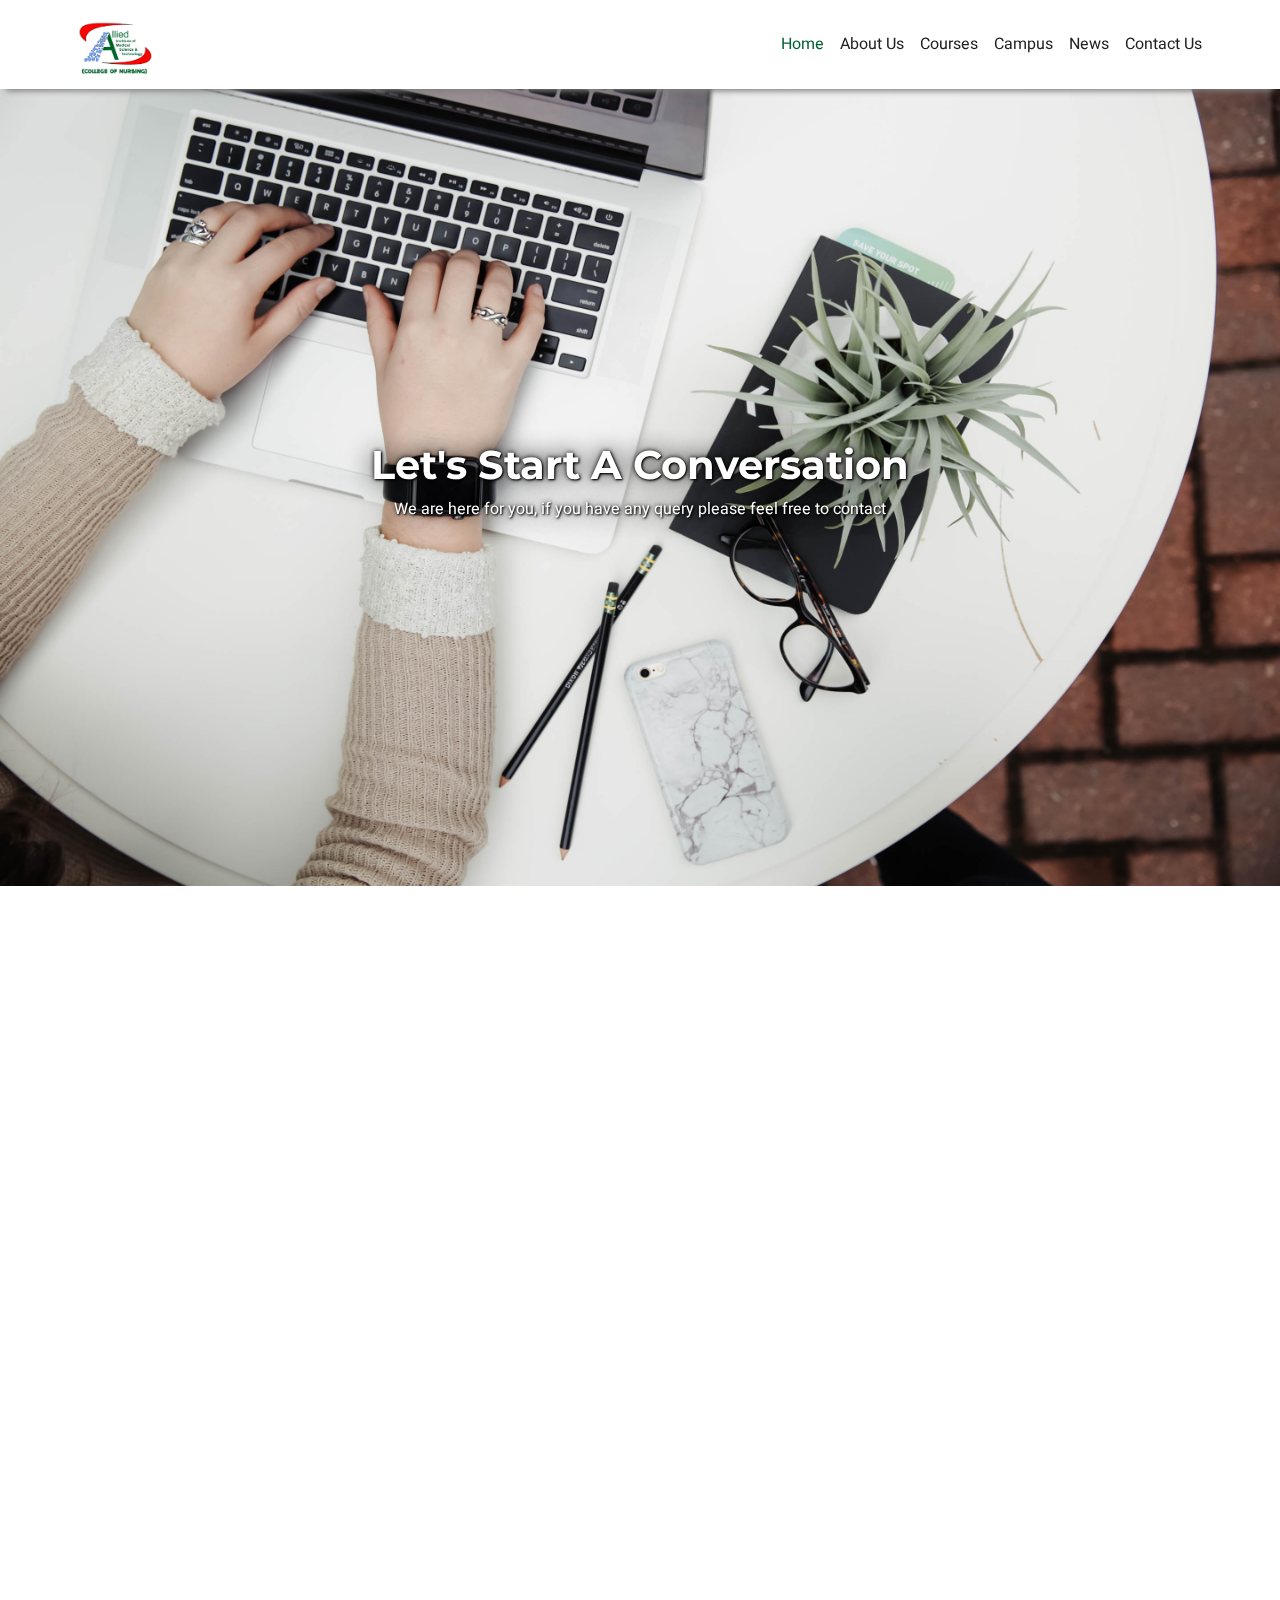
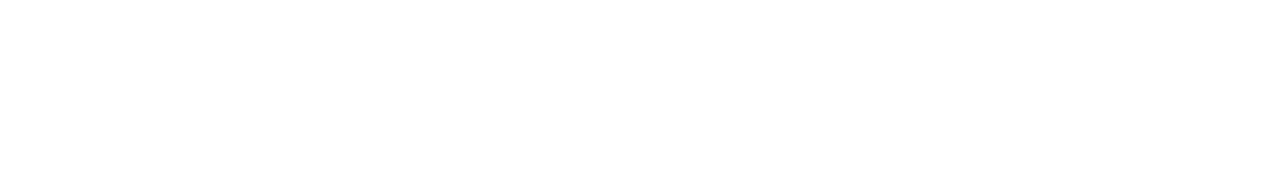
<file: contact.html>
<!DOCTYPE html>
<html lang="en">

<head>
    <meta charset="utf-8">
    <title>AIMST - Landing Page</title>
    <meta content="width=device-width, initial-scale=1.0" name="viewport">
    <meta content="" name="keywords">
    <meta content="" name="description">
    <meta name="csrf-token" content="{{ csrf_token() }}" />

    <!-- Favicon -->
    <link href="./assets/logo.png" rel="icon">

    <!-- Google Web Fonts -->
    <link rel="preconnect" href="https://fonts.googleapis.com">
    <link rel="preconnect" href="https://fonts.gstatic.com" crossorigin>
    <link href="https://fonts.googleapis.com/css2?family=Heebo:wght@400;500;600;700&family=Montserrat:wght@400;500;600;700&display=swap" rel="stylesheet">

    <!-- Icon Font Stylesheet -->
    <link href="https://cdnjs.cloudflare.com/ajax/libs/font-awesome/5.10.0/css/all.min.css" rel="stylesheet">
    <link href="https://cdn.jsdelivr.net/npm/bootstrap-icons@1.4.1/font/bootstrap-icons.css" rel="stylesheet">

    <!-- Libraries Stylesheet -->
    <link href="./assets/frontend/lib/animate/animate.min.css" rel="stylesheet">
    <link href="./assets/frontend/lib/owlcarousel/assets/owl.carousel.min.css" rel="stylesheet">
    <link href="./assets/frontend/lib/tempusdominus/css/tempusdominus-bootstrap-4.min.css" rel="stylesheet" />

    <!-- Customized Bootstrap Stylesheet -->
    <link href="./assets/frontend/css/bootstrap.min.css" rel="stylesheet">

    <!-- Template Stylesheet -->
    <link href="./assets/frontend/css/style.css" rel="stylesheet">
</head>

<body>
    <div class="container-xxl bg-white p-0">
        <!-- Spinner Start -->
        <div id="spinner" class="show bg-white position-fixed translate-middle w-100 vh-100 top-50 start-50 d-flex align-items-center justify-content-center">
            <div class="spinner-border text-success" style="width: 3rem; height: 3rem;" role="status">
                <span class="sr-only">Loading...</span>
            </div>
        </div>
        <!-- Spinner End -->

        <!-- Header Start -->
        <div class="navbar-light fixed-top" style="background-color: #fff; box-shadow: 0 8px 6px -6px grey;" id="">
            <div class="container px-0">
                <div class="row gx-0">
                    <div class="col-lg-3  d-none d-lg-block">
                        <a href="index.html" class="navbar-brand d-block ">
                            <img class="p-2 mt-1" height="75px" src="./assets/logo.png" alt="">
                        </a>
                    </div>
                    <div class="col-lg-9">
                        <nav class="text-center navbar navbar-expand-lg shadow-5-strong p-3 p-lg-0">
                            <a href="/" class="navbar-brand d-block d-lg-none ">
                                <img height="55px" src="./assets/logo.png" alt="">
                            </a>
                            <button type="button" class="navbar-toggler" data-bs-toggle="collapse" data-bs-target="#navbarCollapse">
                                <span class="navbar-toggler-icon"></span>
                            </button>
                            <div class="collapse navbar-collapse justify-content-end" id="navbarCollapse">
                                <div class="navbar-nav mr-auto py-0 mt-3">
                                    <a href="index.html" class="nav-item nav-link active mt-2">Home</a>
                                    <a href="#about" class="nav-item nav-link mt-2">About Us</a>
                                    <a href="#" class="nav-item nav-link mt-2">Courses</a>
                                    <a href="#" class="nav-item nav-link mt-2">Campus</a>
                                    <a href="#" class="nav-item nav-link mt-2">News </a>
                                    <a href="contact.html" class="nav-item nav-link mt-2">Contact Us</a>
                                    <!-- <a href="{{ route('login" class="nav-item nav-link"><button class="btn" style="font-size:15px; padding-left: 15px; padding-right: 15px; background-color: #005F33; color: #fff;">Login</button></a>
                                <a href="{{ route('register" class="nav-item nav-link"><button class="btn reg-btn" style="font-size:15px; padding-left: 15px; padding-right: 15px; border-color: #005F33; color: #fff;">Register</button></a> -->
                                </div>
                            </div>
                        </nav>
                    </div>
                </div>
            </div>
        </div>
        <!-- Header End -->


        <!-- Carousel Start -->
        <div class="container-fluid p-0 mt-1" style="margin-top: -75px;" id="carousel">
            <div id="header-carousel" class="carousel slide" data-bs-ride="carousel">
                <div class="carousel-inner">
                    <div class="carousel-item active">
                        <img style="height: 90vh; width:100%; margin: 0 auto; filter: brightness(100%);" class="img-responsive img-center carousel-image" src="./assets/frontend/img/contact.jpg" alt="Image">
                        <div class="carousel-caption d-flex flex-column align-items-center justify-content-center">
                            <div class="p-3 box-shadow" style="max-width: 700px;">
                                <h1 class="text-white mb-2  carousel-heading" style="text-shadow: 1px 1px 2px black, 0 0 25px black, 0 0 5px black;">Let's Start A Conversation</h1>
                                <p class="text-white m-auto carousel-text" style="text-shadow: 1px 1px 2px black, 0 0 25px black, 0 0 5px black;">
                                    We are here for you, if you have any query please feel free to contact
                                </p>
                            </div>
                        </div>
                    </div>
                </div>
            </div>
        </div>
        <!-- Carousel End -->

        <!-- Contact Start -->
        <div class="container-xxl py-5">
            <div class="container">
                <div class="text-center wow fadeInUp mb-5" data-wow-delay="0.1s">
                    <h2 class="" style="color: #005F33;">Contact Us For Any Query</h2>
                </div>
                <div class="row g-4">
                    <div class="col-lg-6 col-md-6 wow fadeInUp" data-wow-delay="0.1s">
                        <h5 style="color: #005F33">Get In Touch</h5>
                        <p class="mb-4">Tempor erat elitr rebum at clita. Diam dolor diam ipsum sit. Aliqu diam amet diam et eos</p>
                        <div class="d-flex align-items-center mb-4">
                            <div class="d-flex align-items-center justify-content-center flex-shrink-0" style="width: 50px; height: 50px; background-color: #005F33">
                                <i class="fa fa-map-marker-alt text-white"></i>
                            </div>
                            <div class="ms-3">
                                <h5 class="" style="color: #005F33">Office</h5>
                                <p class="mb-0">Olding Abbas Town Skardu GB</p>
                            </div>
                        </div>
                        <div class="d-flex align-items-center mb-4">
                            <div class="d-flex align-items-center justify-content-center flex-shrink-0" style="width: 50px; height: 50px; background-color: #005F33">
                                <i class="fa fa-phone-alt text-white"></i>
                            </div>
                            <div class="ms-3">
                                <h5 class="" style="color: #005F33">Mobile</h5>
                                <p class="mb-0">+92 3555555156 &nbsp +92 3129728000</p>
                            </div>
                        </div>
                        <div class="d-flex align-items-center">
                            <div class="d-flex align-items-center justify-content-center flex-shrink-0" style="width: 50px; height: 50px; background-color: #005F33">
                                <i class="fa fa-envelope-open text-white"></i>
                            </div>
                            <div class="ms-3">
                                <h5 class="" style="color: #005F33">Email</h5>
                                <p class="mb-0">alliedinstitute.technology@gmail.com</p>
                            </div>
                        </div>
                    </div>
                    <!-- <div class="col-lg-4 col-md-6 wow fadeInUp" data-wow-delay="0.3s">
                    <iframe class="position-relative rounded w-100 h-100"
                        src="https://www.google.com/maps/embed?pb=!1m18!1m12!1m3!1d3001156.4288297426!2d-78.01371936852176!3d42.72876761954724!2m3!1f0!2f0!3f0!3m2!1i1024!2i768!4f13.1!3m3!1m2!1s0x4ccc4bf0f123a5a9%3A0xddcfc6c1de189567!2sNew%20York%2C%20USA!5e0!3m2!1sen!2sbd!4v1603794290143!5m2!1sen!2sbd"
                        frameborder="0" style="min-height: 300px; border:0;" allowfullscreen="" aria-hidden="false"
                        tabindex="0"></iframe>
                </div> -->
                    <div class="col-lg-6 col-md-12 wow fadeInUp" data-wow-delay="0.5s">
                        <form>
                            <div class="row g-3">
                                <div class="col-md-6">
                                    <div class="form-floating">
                                        <input type="text" class="form-control" id="name" placeholder="Your Name">
                                        <label for="name">Your Name</label>
                                    </div>
                                </div>
                                <div class="col-md-6">
                                    <div class="form-floating">
                                        <input type="email" class="form-control" id="email" placeholder="Your Email">
                                        <label for="email">Your Email</label>
                                    </div>
                                </div>
                                <div class="col-12">
                                    <div class="form-floating">
                                        <input type="text" class="form-control" id="subject" placeholder="Subject">
                                        <label for="subject">Subject</label>
                                    </div>
                                </div>
                                <div class="col-12">
                                    <div class="form-floating">
                                        <textarea class="form-control" placeholder="Leave a message here" id="message" style="height: 100px"></textarea>
                                        <label for="message">Message</label>
                                    </div>
                                </div>
                                <div class="col-12">
                                    <button class="btn w-100 py-3" style="background-color: #005F33; color:#fff" type="submit">Send Message</button>
                                </div>
                            </div>
                        </form>
                    </div>
                </div>
            </div>
        </div>
        <!-- Contact End -->

        <!-- Footer Start -->
        <div class="container-fluid text-light footer wow fadeIn pt-5 mt-0" data-wow-delay="0.1s">
            <div class="container pb-5 pt-4">
                <div class="row g-5">
                    <div class="col-md-3 col-lg-3">
                        <!-- <img height="100px" src="{{ ('logo.png" alt=""> -->
                        <img height="100px" style="margin-left: 40px" src="./assets/logo.png" alt="">
                    </div>
                    <div class="col-md-6 col-lg-4">
                        <h6 class="section-title text-start text-uppercase mb-4" style="color: #005F33;">Contact</h6>
                        <p class="mb-2" style="color: #005F33"><i class="fa fa-map-marker-alt me-3"></i>Olding Abbas Town Skardu GB</p>
                        <p class="mb-2" style="color: #005F33"><i class="fa fa-phone-alt me-3"></i>+92 3555555156 +92 3129728000</p>
                        <p class="mb-2 d-flex" style="color: #005F33"><i class="fa fa-envelope me-3"></i><span>alliedinstitute.technology@gmail.com</span></p>

                        <div class="d-flex pt-2">
                            <a class="btn btn-outline-light btn-social" href=""><i class="fab fa-twitter"></i></a>
                            <a class="btn btn-outline-light btn-social" href=""><i class="fab fa-facebook-f"></i></a>
                            <a class="btn btn-outline-light btn-social" href=""><i class="fab fa-youtube"></i></a>
                            <a class="btn btn-outline-light btn-social" href=""><i class="fab fa-linkedin-in"></i></a>
                        </div>
                    </div>
                    <div class="col-lg-5 col-md-12">
                        <div class="row gy-5 g-4">
                            <div class="col-md-6">
                                <h6 class="section-title text-start text-uppercase mb-4" style="color: #005F33;">Company</h6>
                                <a class="btn btn-link" href="">About Us</a>
                                <a class="btn btn-link" href="">Contact Us</a>
                                <a class="btn btn-link" href="">Campus</a>
                                <a class="btn btn-link" href="">News and Events</a>
                            </div>
                            <div class="col-md-6">
                                <h6 class="section-title text-start text-uppercase mb-4" style="color: #005F33;">Courses</h6>
                                <a class="btn btn-link d-flex" href="">Operation Threator Technology</a>
                                <a class="btn btn-link d-flex" href="">Radiography Technology</a>
                                <a class="btn btn-link d-flex" href="">Laboratory Technology</a>
                                <a class="btn btn-link d-flex" href="">Medical Dispensor</a>
                            </div>
                        </div>
                    </div>
                </div>
            </div>
            <div class="container">
                <div class="copyright">
                    <div class="row">
                        <div class="col-md-6 text-center text-md-start mb-3 mb-md-0">
                            &copy; <a href="/" style="color: #005F33; text-decoration: underline;">AIMST Pvt Ltd</a><span style="color: #005F33;">, All Rights Reserved.</span>
                        </div>
                        <div class="col-md-6 text-center text-md-end">
                            <div class="footer-menu">
                                <p style="color: #005F33; ">Developed By : <a href="https://pk.linkedin.com/in/farhanfaqir488" target="blank" style="color: #005F33; text-decoration: underline;">Farhan Faqir</a></p>

                            </div>
                        </div>
                    </div>
                </div>
            </div>
        </div>
        <!-- Footer End -->


        <!-- Back to Top -->
        <!-- <a href="#" class="btn btn-lg btn-danger btn-lg-square back-to-top"><i class="bi bi-arrow-up"></i></a> -->
    </div>

    <!-- JavaScript Libraries -->
    <script src="https://code.jquery.com/jquery-3.4.1.min.js"></script>
    <script src="https://cdn.jsdelivr.net/npm/bootstrap@5.0.0/dist/js/bootstrap.bundle.min.js"></script>
    <script src="./assets/frontend/lib/wow/wow.min.js"></script>
    <script src="./assets/frontend/lib/easing/easing.min.js"></script>
    <script src="./assets/frontend/lib/waypoints/waypoints.min.js"></script>
    <script src="./assets/frontend/lib/counterup/counterup.min.js"></script>
    <script src="./assets/frontend/lib/owlcarousel/owl.carousel.min.js"></script>
    <script src="./assets/frontend/lib/tempusdominus/js/moment.min.js"></script>
    <script src="./assets/frontend/lib/tempusdominus/js/moment-timezone.min.js"></script>
    <script src="./assets/frontend/lib/tempusdominus/js/tempusdominus-bootstrap-4.min.js"></script>

    <!-- Template Javascript -->
    <script src="./assets/frontend/js/main.js"></script>

    <script>
        const navbar = document.querySelector('#navbar-fixed-top');
        window.onscroll = () => {
            if (window.scrollY > 200) {
                navbar.classList.add('nav-active');
            } else {
                navbar.classList.remove('nav-active');
            }
        };
    </script>
</body>

</html>
</file>
<file: assets/frontend/css/style.css>
/********** Template CSS **********/

body {
    min-height: 75rem;
    padding-top: 4.5rem;
}

:root {
    --primary: #FEA116;
    --light: #F1F8FF;
    --dark: #0F172B;
}

.fw-medium {
    font-weight: 500 !important;
}

.fw-semi-bold {
    font-weight: 600 !important;
}

.back-to-top {
    position: fixed;
    display: none;
    right: 45px;
    bottom: 45px;
    z-index: 99;
}


/*** Spinner ***/
#spinner {
    opacity: 0;
    visibility: hidden;
    transition: opacity .5s ease-out, visibility 0s linear .5s;
    z-index: 99999;
}

#spinner.show {
    transition: opacity .5s ease-out, visibility 0s linear 0s;
    visibility: visible;
    opacity: 1;
}


/*** Button ***/
.btn {
    font-weight: 500;
    text-transform: uppercase;
    transition: .5s;
}

.btn.btn-primary,
.btn.btn-secondary {
    color: #FFFFFF;
}

.btn-square {
    width: 38px;
    height: 38px;
}

.btn-sm-square {
    width: 32px;
    height: 32px;
}

.btn-lg-square {
    width: 48px;
    height: 48px;
}

.btn-square,
.btn-sm-square,
.btn-lg-square {
    padding: 0;
    display: flex;
    align-items: center;
    justify-content: center;
    font-weight: normal;
    border-radius: 2px;
}


/*** Navbar ***/
.navbar-dark .navbar-nav .nav-link {
    margin-right: 30px;
    padding: 25px 0;
    color: #000;
    font-size: 15px;
    text-transform: uppercase;
    outline: none;
}

.navbar-light .navbar-nav .nav-link:hover,
.navbar-light .navbar-nav .nav-link.active {
    /* color: var(--primary); */
    color: #005F33 !important;
}

.nav-fixed {
    width: 100%;
    position: fixed;
    transition: 0.3s ease-in-out;
}

.nav-active {
    background-color:#005F33 !important;
    box-shadow: 5px -1px 12px -5px grey;
}

@media (max-width: 991.98px) {
    .navbar-dark .navbar-nav .nav-link  {
        margin-right: 0;
        padding: 10px 0;
    }
}

@media (max-width: 768px) {
    #carousel {
        margin-top: 25px !important;
    }
    .carousel-heading {
        font-size: 30px !important;
    }
    .carousel-text {
        font-size: 16px !important;
        width: 500px;
    }
}

@media (max-width: 560px) {
    #navbar-fixed-top {
        background-color:#0F172B;
        box-shadow: 5px -1px 12px -5px grey;
    }
    #carousel {
        margin-top: 25px !important;
    }
    .carousel-heading {
        font-size: 25px !important;
    }
    .carousel-text {
        font-size: 14px !important;
        width: 300px;
    }
}

/*** Header ***/
.carousel-caption {
    top: 0;
    left: 0;
    right: 0;
    bottom: 0;
    /* background: rgba(15, 23, 43, .7); */
    z-index: 1;
}

.carousel-control-prev,
.carousel-control-next {
    width: 10%;
}

.carousel-control-prev-icon,
.carousel-control-next-icon {
    width: 3rem;
    height: 3rem;
}

@media (max-width: 768px) {
    #header-carousel .carousel-item {
        position: relative;
        width: 100%;
        /* background: lightblue url("../img/small-main.jpeg") no-repeat fixed center; */
    }
    
    #header-carousel .carousel-item img { 
        /* position: absolute;
        width: 100%;
        height: 100%; 
        object-fit: cover;
        background-repeat: no-repeat;
        background-position: center; */
        height: auto !important;
    }
}

.page-header {
    background-position: center center;
    background-repeat: no-repeat;
    background-size: cover;
}

.page-header-inner {
    background: rgba(15, 23, 43, .7);
}

.breadcrumb-item + .breadcrumb-item::before {
    color: var(--light);
}

/*** Section Title ***/
.section-title {
    position: relative;
    display: inline-block;
    /* color: #9A0D07; */
}

.section-title::before {
    position: absolute;
    content: "";
    width: 45px;
    height: 2px;
    top: 50%;
    left: -55px;
    margin-top: -1px;
    /* background: var(--primary); */
    background: #005F33;
}

.section-title::after {
    position: absolute;
    content: "";
    width: 45px;
    height: 2px;
    top: 50%;
    right: -55px;
    margin-top: -1px;
    /* background: var(--primary); */
    background: #005F33;
}

.section-title.text-start::before,
.section-title.text-end::after {
    display: none;
}

@media (max-width: 768px) {
    #about img { 
        height: auto !important;
    }

    #about .about-discription {
        padding-left: 30px;
        padding-right: 30px;
    }
}


/*** why-choose ***/
#why-choose-us {
 background-color: rgb(250, 250, 250);
}

.why-choose-item {
    height: 300px;
    padding: 30px;
    display: flex;
    flex-direction: column;
    justify-content: center;
    text-align: center;
    background: #FFFFFF;
    box-shadow: 0 0 45px rgba(0, 0, 0, .08);
    transition: .5s;
    border: 1px solid #005F33;
}

.why-choose-item:hover {
    /* background: var(--primary); */
    background: #005F33;
    /* border: 1px solid #9A0D07; */
}

.why-choose-item .why-choose-icon {
    margin: 0 auto 10px auto;
    width: 65px;
    height: 65px;
    transition: .5s;
    color : #005F33;
    margin-top: -20px !important;
}

.why-choose-item i,
.why-choose-item h5,
.why-choose-item p {
    transition: .5s;
}

.why-choose-item:hover i,
.why-choose-item:hover h5,
.why-choose-item:hover p {
    color: #FFFFFF !important;
}

@keyframes pulse-border {
    0% {
        transform: translateX(-50%) translateY(-50%) translateZ(0) scale(1);
        opacity: 1;
    }

    100% {
        transform: translateX(-50%) translateY(-50%) translateZ(0) scale(1.5);
        opacity: 0;
    }
}

/*** Campus ***/
#campus {
    background-color: rgb(241, 241, 241);
    /* background: linear-gradient(rgba(15, 23, 43, .7), rgba(15, 23, 43, .7)), url(../img/campus.jpeg);
    background-position: center center;
    background-repeat: no-repeat;
    background-size: cover; */
}   

.campus-item {
    height: 300px;
    padding: 30px;
    display: flex;
    flex-direction: column;
    justify-content: center;
    text-align: center;
    background: #005F33;
    box-shadow: 0 0 45px rgba(0, 0, 0, .08);
    transition: .5s;
    border: 1px solid #005F33;
}

.campus-item h5 {
    color: #fff;
}

.campus-item .campus-icon {
    margin: 0 auto 10px auto;
    width: 65px;
    height: 65px;
    transition: .5s;
    color : #fff;
    margin-top: -20px !important;
}

.campus-item i,
.campus-item h5,
.campus-item p {
    transition: .5s;
}

/*** Testimonial ***/
.testimonial {
    background: linear-gradient(rgba(15, 23, 43, .7), rgba(15, 23, 43, .7)), url(../img/carousel-3.png);
    background-position: center center;
    background-repeat: no-repeat;
    background-size: cover;
    filter: brightness(90%)
}

.testimonial-carousel {
    padding-left: 65px;
    padding-right: 65px;
}

.testimonial-carousel .testimonial-item {
    padding: 30px;
}

.testimonial-carousel .owl-nav {
    position: absolute;
    width: 100%;
    height: 40px;
    top: calc(50% - 20px);
    left: 0;
    display: flex;
    justify-content: space-between;
    z-index: 1;
}

.testimonial-carousel .owl-nav .owl-prev,
.testimonial-carousel .owl-nav .owl-next {
    position: relative;
    width: 40px;
    height: 40px;
    display: flex;
    align-items: center;
    justify-content: center;
    color: #FFFFFF;
    /* background: var(--primary); */
    background: #9A0D07;
    border-radius: 2px;
    font-size: 18px;
    transition: .5s;
}

.testimonial-carousel .owl-nav .owl-prev:hover,
.testimonial-carousel .owl-nav .owl-next:hover {
    color: #9A0D07;
    background: #FFFFFF;
}

/* *** Team ***/
.team-carousel .owl-item .team-item,
.team-carousel .owl-item.center .team-item * {
    transition: .5s;
}

.team-carousel .owl-dots {
    margin-top: 24px;
    display: flex;
    align-items: flex-end;
    justify-content: center;
}

.team-carousel .owl-dot {
    position: relative;
    display: inline-block;
    margin: 0 5px;
    width: 15px;
    height: 15px;
    border: 1px solid #CCCCCC;
    border-radius: 15px;
    transition: .5s;
}

.team-carousel .owl-dot.active {
    background: #9A0D07;
    border-color: #9A0D07;
}


/*** Team ***/
.team-item,
.team-item .bg-primary,
.team-item .bg-primary i {
    transition: .5s;
}

.team-item:hover {
    border-color: var(--secondary) !important;
}

.team-item:hover .bg-primary {
    background: var(--secondary) !important;
}

.team-item:hover .bg-primary i {
    color: var(--secondary) !important;
}

/*** Map ***/
.map {
    height: 430px;
    background: url(../img/map.png);
    background-position: center center;
    background-repeat: no-repeat;
    background-size: cover;
    
}


/*** Footer ***/
.footer {
    border-top: 1px solid #005F33;
    position: relative;
    margin-top: -110px;
    padding-top: 180px;
    border-bottom: 1px solid #005F33;
}

.footer .btn.btn-social {
    margin-right: 5px;
    width: 35px;
    height: 35px;
    display: flex;
    align-items: center;
    justify-content: center;
    color: var(--light);
    border: 1px solid #005F33;
    border-radius: 35px;
    transition: .3s;
}

.footer .btn.btn-social {
    color: #005F33;
}

.footer .btn.btn-social:hover {
    color: #005F33;
    font-size: 18px;
}

.footer .btn.btn-link {
    display: block;
    margin-bottom: 5px;
    padding: 0;
    text-align: left;
    color: #005F33;
    font-size: 15px;
    font-weight: normal;
    text-transform: capitalize;
    transition: .3s;
}

.footer .btn.btn-link::before {
    position: relative;
    content: "\f105";
    font-family: "Font Awesome 5 Free";
    font-weight: 900;
    margin-right: 10px;
}

.footer .btn.btn-link:hover {
    letter-spacing: 1px;
    box-shadow: none;
}

.footer .copyright {
    padding: 25px 0;
    font-size: 15px;
    border-top: 1px solid #005F33;
}

.footer .copyright a {
    /* color: var(--light); */
    color: #005F33;
}

.footer .footer-menu a {
    margin-right: 8px;
    padding-right: 8px;
    border-right: 1px solid rgba(255, 255, 255, .3);
}
/* 
.footer .footer-menu a:last-child {
    margin-right: 0;
    padding-right: 0;
    border-right: none;
} */
</file>
